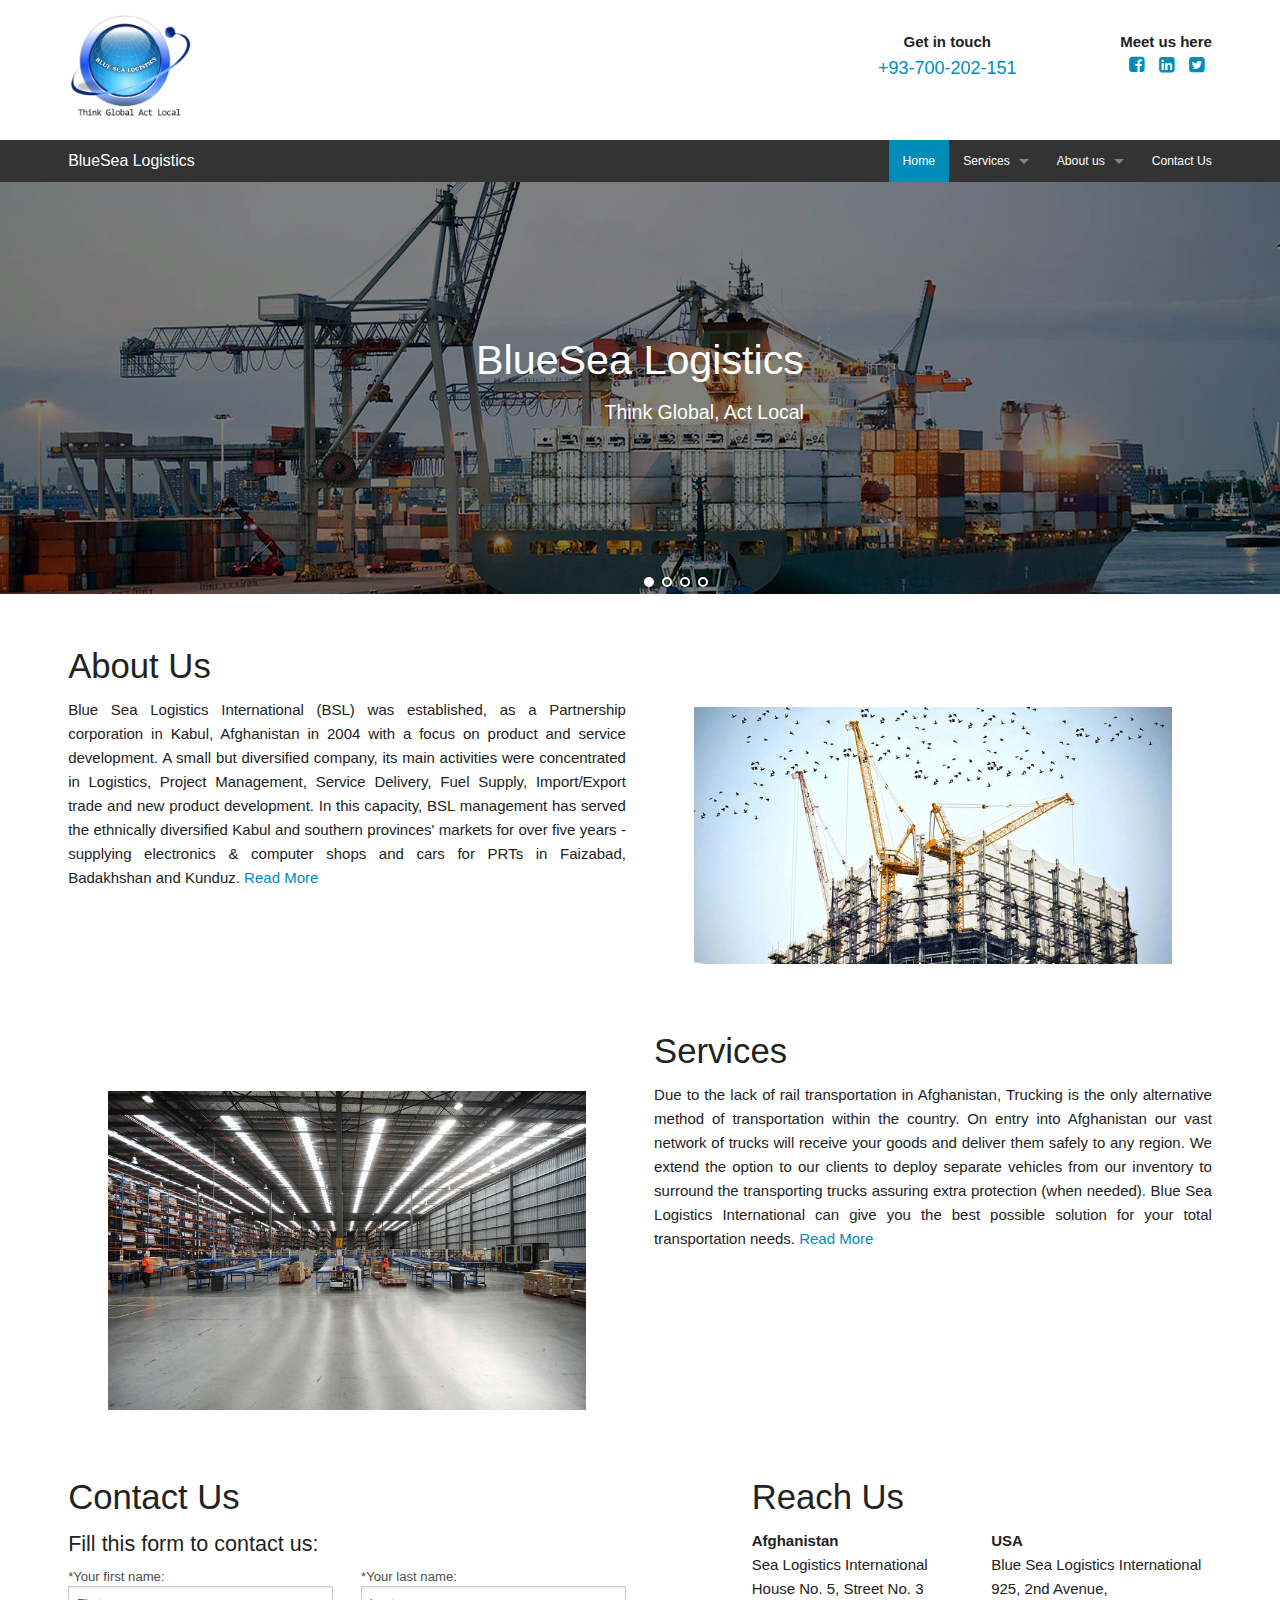
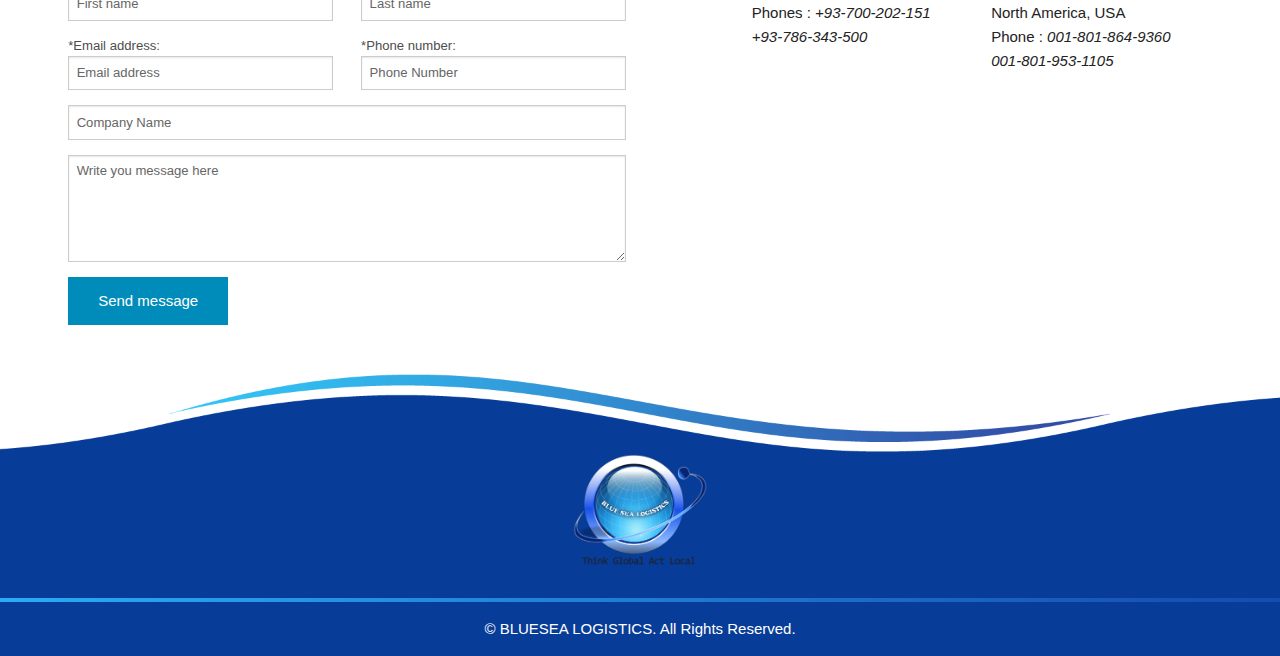
<file: index.html>
<!doctype html>
<html class="no-js" lang="en">
  <head>
    <meta charset="utf-8" />
    <meta name="viewport" content="width=device-width, initial-scale=1.0" />
    <title>BlueSea Logistics</title>
    <link rel="stylesheet" href="css/foundation.min.css" />
    <link rel="stylesheet" href="https://maxcdn.bootstrapcdn.com/font-awesome/4.5.0/css/font-awesome.min.css">

     <link rel="stylesheet" type="text/css" href="slider/css/unslider.css"/>
    <link rel="stylesheet" type="text/css" href="slider/css/unslider-dots.css"/>
    
    <link rel="stylesheet" href="css/app.css" />
    <link rel="stylesheet" href="css/responsive.css" />
    <script src="js/vendor/modernizr.js"></script>
  </head>
  <body>
   <div class="main-header" >
    <header class="row" >
        <div class="samll-6 medium-6 columns">
            <a class="header-logo" href="index.html"></a>
        </div>
        <div class="header-contact-info samll-6 medium-6 columns">
            <div class="row ">
                <div class="small-6 large-8 columns">
                    <ul class="header-contact-info-phone no-bullet text-center">
                        <li><strong>Get in touch </strong></li>
                        <li>
                            <a href="tel:1-847-555-5555">+93-700-202-151</a>
                        </li>
                    </ul>
                </div>
                <div class="small-6 large-4 columns">
                    <ul class="header-contact-info-social no-bullet text-center ">
                        <li><strong>Meet us here </strong></li><br>
                        <li><a href="https://www.facebook.com/smashtheshell"><i class="fa fa-facebook-square"></a></i>
                        <li><a href="https://www.facebook.com/smashtheshell"><i class="fa fa-linkedin-square"></a></i>

                        <li><a href="https://www.facebook.com/smashtheshell"><i class="fa fa-twitter-square"></i>

                    </ul>
                </div>
            </div>
        </div>
    </header>
     </div> <!--header ends-->
     
    <div class="contain-to-grid sticky"> 
    <nav class="top-bar" data-topbar role="navigation">
      <ul class="title-area">
        <li class="name">
          <h1><a href="#">BlueSea Logistics</a></h1>
        </li>
         <!-- Remove the class "menu-icon" to get rid of menu icon. Take out "Menu" to just have icon alone -->
        <li class="toggle-topbar menu-icon"><a href="#"><span>Menu</span></a></li>
      </ul>

      <section class="top-bar-section">
        <!-- Right Nav Section -->
        <ul class="right">
          <li class="active"><a href="index.html">Home</a></li>
          <li class="has-dropdown">
            <a href="Services.html">Services</a>
            <ul class="dropdown">
              <li><a href="Services.html#procurement">Procurement</a></li>
              <li><a href="Services.html#supply">Supply</a></li>
              <li><a href="Services.html#warehousing">Warehousing and distribution</a></li>
              <li><a href="Services.html#risk">Risk manangement</a></li>
            </ul>
          </li>
          <li class="has-dropdown"><a href="About.html">About us</a>
           <ul class="dropdown">
              <li><a href="about.html#vision">Our vision</a></li>
              <li><a href="about.html#who">Who we are</a></li>
              <li><a href="about.html#responsibilities"> Our Corporate Social Responsibiliites</a></li>
            </ul>
          </li>
        <li><a href="Contact.html">Contact Us</a></li>
        </ul>
      </section>
    </nav>
    </div>
    
<!--Code for the slider -->
<!--
        <article id="unslider">
        <div class="my-slider">
        <ul>
            <li> <img src="img/slide1.png">
            </li>
            <li> <img src="img/slide2.png">
            </li>
            <li> <img src="img/slide4.png">
            </li>
        </ul>
        </div>
   </article>
    
-->
    
          
<!--BlueSea Logistic Slider       -->
    <article id="unslider">
        <div class="my-slider">
        <ul>
            <li> <img src="img/slide1.jpg">
                <div class="slide-content">
                   <ul>
                        <li><h1>BlueSea Logistics</h1></li>		        
                        <li><p>Think Global, Act Local </p></li>		        
                    </ul>
                </div>
            </li>
            <li> <img src="img/slide2.jpg">
                <div class="slide-content">
                   <ul>
                        <li><h1>BlueSea Logistics</h1></li>		        
                        <li><p>Think Global, Act Local </p></li>		        
                    </ul>
                </div>
            </li>
            <li> <img src="img/slide3.jpg">
                <div class="slide-content">
                   <ul>
                        <li><h1>BlueSea Logistics</h1></li>		        
                        <li><p>Think Global, Act Local </p></li>		        
                    </ul>
                </div>
            </li>
            <li> <img src="img/slide4.jpg">
            <div class="slide-content">
                   <ul>
                        <li><h1>BlueSea Logistics</h1></li>		        
                        <li><p>Think Global, Act Local </p></li>		        
                    </ul>
                </div>
            </li>
        </ul>
        </div>
   </article>
    
     
<!--Main contents -->
<main>      
   
<!--About section of the page   -->
    <section class="content-section  row clearfix" >
  
        <div class="content-section-text small-12 medium-6  columns text-justify ">
         <h2>About Us</h2>
           <p>
            Blue Sea Logistics International (BSL) was established, as a Partnership corporation in Kabul, Afghanistan in 2004 with a focus on product and service development. A small but diversified company, its main activities were concentrated in Logistics, Project Management, Service Delivery, Fuel Supply, Import/Export trade and new product development. In this capacity, BSL management has served the ethnically diversified Kabul and southern provinces' markets for over five years - supplying electronics &amp; computer shops and cars for PRTs in Faizabad, Badakhshan and Kunduz. 
            
            <!-- Creating read more functionality  -->
             <a class="read-more-show hide" href="#">Read More</a> <span class="read-more-content">
             
            BSL Management introduced solar electricity and wind-generated power system to Afghanistan. In September 2005, BSL was awarded "Excellent Service Delivery" by ISAF PRT Faizabad. A strong business ethics and customer's satisfaction has engaged BSL management in the top tier of Afghanistan's well-connected and well-reputed industries and suppliers. BSL maintains a policy of gauranteed quality, internationally standarized specification, customer's satification and service monitoring and follow-up. Please also read about our Technical Capacity.
            <a class="read-more-hide hide" href="#">Read Less</a></span>
  
        </div>
        <div class="contain-info-image small-12 medium-6  columns">
            <figure  >
                <img src="img/About.PNG" alt="About">
            </figure>
        </div>
    </section>
    
<!--Services section of the bage-->
      
       <section class="content-section row" >
        <div class="content-section-text small-12 medium-6 medium-push-6 columns text-justify" data-equalizer-watch>
         <h2>Services</h2>
         <p>
Due to the lack of rail transportation in Afghanistan, Trucking is the only alternative method of transportation within the country. On entry into Afghanistan our vast network of trucks will receive your goods and deliver them safely to any region. We extend the option to our clients to deploy separate vehicles from our inventory to surround the transporting trucks assuring extra protection (when needed). Blue Sea Logistics International can give you the best possible solution for your total transportation needs.

                  <a class="read-more-show hide" href="#">Read More</a> <span class="read-more-content">
             We can handle your heavy, over-sized, or otherwise unconventional cargo so that it arrives on time. Our strong network of agents can help you speed your cargo movement and our knowledgeable staff can give you the quickest possible response to all your transportation inquiries. We use only government registered trucks for transportation anywhere in Afghanistan and inter-continental regions.
                 <br>
                   <a href="Services.html" style="text-align:center">More Information <i class="fa fa-external-link"></i></a>
                 <br>
              <a class="read-more-hide hide" href="#">Read Less</a></span>
        </p>   
       </div>
       
            <div class="contain-info-image small-12 medium-6   medium-pull-6 columns" >
            <figure>
                <img src="img/services.jpg" alt="Services">
            </figure>
        </div>
        
        
    </section>
    
    
<!--    Contact form -->
    <section id="contact" class="content-section row">
        
        <article class="small-12 medium-6   columns">
           <h2>Contact Us</h2>
            <form>
              <h4>Fill this form to contact us: </h4>
               <div class="row">
                   <div class="small-12 medium-6 columns">
                        <label for="fName"><span>*</span>Your first name: </label>
                        <input type = "text" placeholder = "First name" name = "fName" id = "fName">
                    </div>    
                    <div class="small-12 medium-6 columns">    
                        <label for="lName"><span>*</span>Your last name: </label>
                        <input type = "text" placeholder = "Last name" name = "lName" id = "lName">
                    </div>        
                </div>
                
                <div class="row">
                   <div class="small-12 medium-6 columns">
                        <label for="mail"><span>*</span>Email address: </label>
                        <input type = "email" placeholder = "Email address" name = "Email" id = "mail">
                    </div>    
                    <div class="small-12 medium-6 columns">    
                        <label for="phone"><span>*</span>Phone number: </label>
                        <input type = "tel" placeholder = "Phone Number" name = "Phone" id = "phone">
                    </div>        
                </div>
                <input type = "text" placeholder= "Company Name" name = "Company_name"id = "company">
                <textarea placeholder="Write you message here" name = "Message" id = "msg"  rows="6"></textarea>
                <input type="submit" value = "Send message" id = "button"  class="button medium">

            </form>
        </article>
        <article class="small-12 medium-5 medium-offset-1  columns">
            <div class="row">
            <div class="large-12 columns">
            <h2 class="text-left">Reach Us </h2>
            
            <ul class="small-block-grid-2 medium-block-grid-1 large-block-grid-2">
                <li> <address footer-contact-afg>
                        <strong>Afghanistan</strong><br>
                        Sea Logistics International<br>
                        House No. 5, Street No. 3<br>
                        Phones : <em>+93-700-202-151</em><br>
                        <em>+93-786-343-500</em><br>
                    
                </address></li>
                <li>
                     <address footer-contact-usa>
                        <strong>USA</strong><br>
                        Blue Sea Logistics International<br>
                        925, 2nd Avenue,<br>
                        North America, USA<br>
                        Phone : <em>001-801-864-9360</em><br>
                        <em>001-801-953-1105</em><br>
                    </address>
                </li>
                <li><!-- Your content goes here --></li>
            </ul>
           </div>
        </div>
        </article>

    </section>
</main>
    
    
    
<!--    footer background at the top -->
    <div class="footer-top-image"></div>
    <div class="main-footer-container">
        <footer  class="main-footer">
         
<!--         company logo first -->
          <div class="row">
              <large-12 class="columns">
                    <img class="footer-logo "  src="img/logo.png">
              </large-12>
          </div>
           
<!--           contact information middle-->
         <div class="footer-contact-columns"> 
          
           
        </div> <!-- contact columns ends-->             
                 
<!--                 footer strip last -->
                 
            <div class="footer-strip">
                   
            <div class="row">
                <p style="margin:0;" class="footer-rights text-center" >&copy; BLUESEA LOGISTICS. All Rights Reserved.</p>
            </div>
            </div>            
        </footer>
    </div>
  
    <script src="js/vendor/jquery.js"></script>
    <script type="text/javascript" src="slider/js/unslider.js"></script>
    <script src="js/foundation.min.js"></script>
    <script src="js/app.js"></script>
  
  </body>
</html>
</file>
<file: slider/css/unslider.css>
/**
 *   Here's where everything gets included. You don't need
 *   to change anything here, and doing so might break
 *   stuff. Here be dragons and all that.
 */
/**
 *   Default variables
 *
 *   While these can be set with JavaScript, it's probably
 *   better and faster to just set them here, compile to
 *   CSS and include that instead to use some of that
 *   hardware-accelerated goodness.
 */
.unslider {
  overflow: auto;
  margin: 0;
  padding: 0;
}
.unslider-wrap {
  position: relative;
}
.unslider-wrap.unslider-carousel > li {
  float: left;
}
.unslider-vertical > ul {
  height: 100%;
}
.unslider-vertical li {
  float: none;
  width: 100%;
}
.unslider-fade {
  position: relative;
}
.unslider-fade .unslider-wrap li {
  position: absolute;
  left: 0;
  top: 0;
  right: 0;
  z-index: 8;
}
.unslider-fade .unslider-wrap li.unslider-active {
  z-index: 10;
}
.unslider ul,
.unslider ol,
.unslider li {
  list-style: none;
  /* Reset any weird spacing */
  margin: 0;
  padding: 0;
  border: none;
}
.unslider-arrow {
  position: absolute;
  left: 20px;
  z-index: 2;
  cursor: pointer;
}
.unslider-arrow.next {
  left: auto;
  right: 20px;
}
</file>
<file: slider/css/unslider-dots.css>
/**
 *   Here's where everything gets included. You don't need
 *   to change anything here, and doing so might break
 *   stuff. Here be dragons and all that.
 */
/**
 *   Default variables
 *
 *   While these can be set with JavaScript, it's probably
 *   better and faster to just set them here, compile to
 *   CSS and include that instead to use some of that
 *   hardware-accelerated goodness.
 */
.unslider-nav ol {
  list-style: none;
  text-align: center;
}
.unslider-nav ol li {
  display: inline-block;
  width: 10px;
  height: 10px;
  margin: 0 4px;
  background: transparent;
  border-radius: 50%;
  overflow: hidden;
  text-indent: -999em;
  border: 2px solid #ffffff;
  cursor: pointer;
}
.unslider-nav ol li.unslider-active {
  background: #ffffff;
  cursor: pointer;
}
</file>
<file: css/app.css>
body,html{
    font-size: 15px;
}
address{
    font-style: normal;
}
.main-header{
/*    border-bottom: 1px solid #999;*/
    box-shadow: 0 0 10px -1px #999;
}
.header-contact-info{
    margin-top:  32px;
    margin-top:  2rem;
}


/*clearign floats*/
header-contact-info{
    overflow: hidden;
}
/*floating contact info to the right */
.header-contact-info-social, .header-contact-info-phone{
    float:right;
    float: right;
}

.header-contact-info-social li{
    display: inline-block;
}
.header-contact-info-social li>a>i{
    font-size: 1.2rem;
    margin-right: 1rem;
}
.header-contact-info-social li:last-child>a>i{
    margin-right: 0;
}
.header-contact-info-phone li>a{
    font-size: 1.2rem;
}
.header-logo{
    margin-top: 1rem;
    display: block;
    height: 125px;
    width: 125px;
    background: url("../img/logo.png") no-repeat;
    background-size: contain;
}

/***********************************************************
    Styling the main content
************************************************************
*/
main{
    margin-top: 2rem;
}
/*images of main content */

.contain-info-image img{
    padding: 3.5rem 0 0 0 ;
    width: 100%;
    height: 100%;
    
/*    margin-right:-14px; */
}

/*styling the main content sections */
.content-section{
    margin-bottom: 2rem;
    margin-top: 3rem;
}

section h2 a{
    color:#222;
    text-align: left !important;
}








/*******************************
Footer styles
*********************************/


.main-footer-container{
    background: #073D98;
    
}
.footer-contact-columns{
    padding: 1rem 0;
    color:#fff;
}
.footer-rights{
    padding: 1rem 0 ;    
    text-align: center;
    color: #fff;
}
.footer-strip::before{
    content: "";
    display: block;
    height: 4px;
    width: 100%;
    background: linear-gradient(to right, #2babf5, #154caf);
}
.footer-top-image{
    width: 100%;
    padding: 6.25% 0 0 0;
    background: url("../img/footer_bg.png") no-repeat;
    background-size: contain;
    z-index: 1000;
/*background-color: #073d98;*/
}
.footer-logo{
      width: 12%;
    margin: 0 auto;
    display: block;
}





/* **************************************************************
    Styles for the slider *************************************
*/

/*custom id- wrapper of slider*/
#unslider{
    position: relative !important;
    background: #073D98;
    width: 100%;
}
.my-slider ul li{
    position: relative;
}
.my-slider ul li img{
    width: 100%;
}
.unslider-arrow {
    display: none;
    position: absolute;
    top:50%;
    color: #fff;
    font-size: 3rem;
}
.unslider-arrow.prev::after{
    content: "\f0a8";
    font-family: FontAwesome;
}
.unslider-arrow.next::after{
    content: "\f0a9";
    font-family: FontAwesome;
}
.unslider-play, .unslider-pause{
    display: none;
}

/*styling dots*/
.unslider-nav ol{
    position: absolute;
    bottom:0;
    left:50%;
}


/*Needed only if we are adding additional content on sldiers*/
/*Slider content */
.slide-content{
    position: absolute;
    width: 100%;
    height: 100%;
    background: rgba(0, 1, 3, 0.5);
    top:50%;
    left:50%;
    -moz-transform: translate(-50%, -50%);
    -webkit-transform: translate(-50%, -50%);
    -ms-transform: translate(-50%, -50%);
    -o-transform: translate(-50%, -50%);
    transform: translate(-50%, -50%);
    
    display: flex;
    flex-flow: row;
    justify-content: center;
    align-items: center;
} 


.slide-content li h1, .slide-content li p{
    color: #fff;
    
}
.slide-content li p{
    text-align: right;
    font-size: 1.3rem;
}


#procurement:target, #supply:target{
    color: blue !important;
}
</file>
<file: css/responsive.css>
// Small screens
@media only screen {
    
} /* Define mobile styles */

@media only screen and (max-width: 40em) {
    
    /* removing the floats from header contact info */
    .header-contact-info-social, .header-contact-info-phone{
        float:none;
        float: none;
        }    
    /* centering logo on small device */
    .header-logo{
        margin: 0 auto;
    }
    .footer-logo{
      width: 25%;
    margin: 0 auto;
    display: block;    
}


    
    
} /* max-width 640px, mobile-only styles, use when QAing mobile issues */



// Medium screens
@media only screen and (min-width: 40.063em) { 
    

} /* min-width 641px, medium screens */



@media only screen and (min-width: 40.063em) and (max-width: 64em) { 
    
    
        .contain-info-image figure img{
            width: 100%;
        }
    
} /* min-width 641px and max-width 1024px, use when QAing tablet-only issues */







@media only screen and (min-width: 64.063em) and (max-width: 90em) { 

} /* min-width 1025px and max-width 1440px, use when QAing large screen-only issues */
</file>
